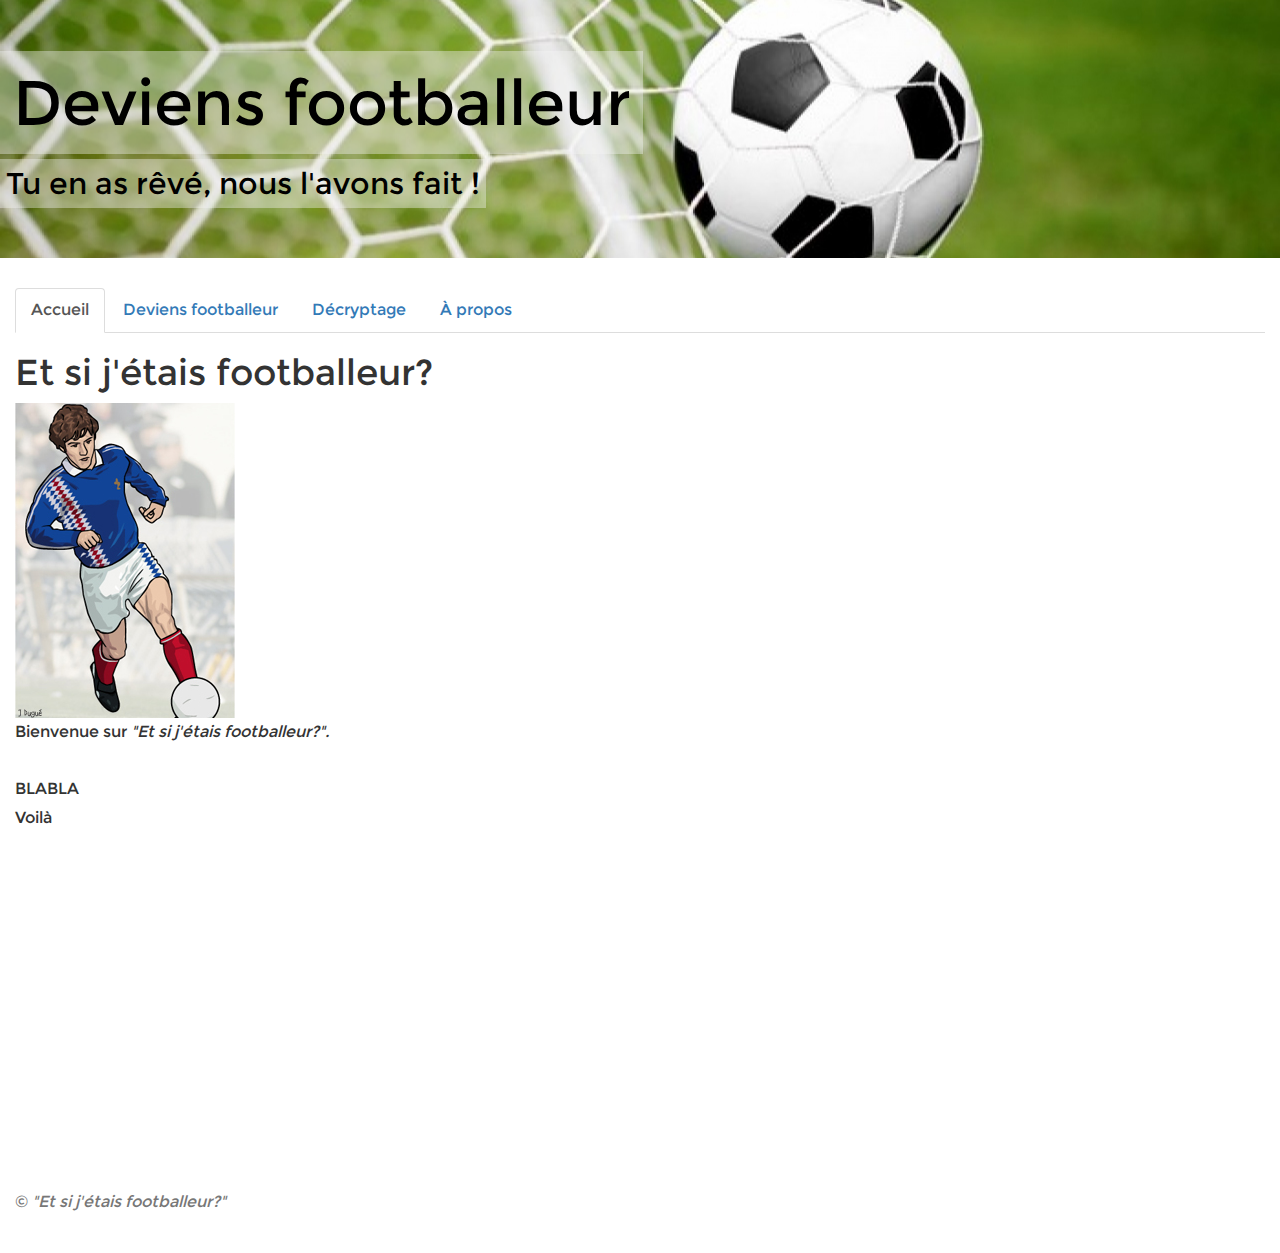
<file: index.html>
<!DOCTYPE html PUBLIC "-//W3C//DTD XHTML 1.0 Transitional//EN" "/styles/xhtml1-transitional.dtd">
<html xmlns="http://www.w3.org/1999/xhtml">
<head>
<title>Et si j'étais footballeur</title>
<meta http-equiv="Content-Type" content="text/html; charset=utf-8" />
<meta name="description" content="Cette page vise à créer une expérience personnalisée. Elle concerne la market-value des footballeurs" />
	<meta name="keywords" content="football,market-value,expérience personnalisée,footballeurs,valeur footballeur" />
	<meta name="viewport" content="width=device-width, initial-scale=1">
	 <!-- Latest compiled and minified CSS -->
	<link rel="stylesheet" href="styles/bootstrap.min.css">
	<!-- jQuery library -->
	<script src="styles/jquery.min.js"></script>
	<!-- Latest compiled JavaScript -->
	<script src="styles/bootstrap.js"></script>
	<link href="styles/Montserrat.css?family=Montserrat" rel="stylesheet">

	<link href="styles/bootstrap-slider.min.css" rel="stylesheet">
	<script src="styles/bootstrap-slider.min.js"></script>
	
	<link href="styles/jquery.bootstrap-touchspin.css" rel="stylesheet">
	<script src="styles/jquery.bootstrap-touchspin.js"></script>
	<style>
		body {
			font: 16px Montserrat, sans-serif;
			line-height: 1.8;
		}	  
		.slider-handle.custom {
			background: white;
		/* You can customize the handle and set a background image */
		}
		.slider-handle.custom::before {
			line-height: 26px;
			font-size: 24px;
			content: url("images/ball.png"); /*unicode star character*/
			color: transparent;
		}
		html, body {
		  height: 100%;
		}

		#wrap {
		  min-height: 100%;
		}

		#main {
		  overflow:auto;
		  padding-bottom:150px; /* this needs to be bigger than footer height*/
		}

		.footer {
		  position: relative;
		  margin-top: -150px; /* negative value of footer height */
		  height: 150px;
		  clear:both;
		  padding-top:20px;
		} 
	</style>
	<!-- <link href="style.css" rel="stylesheet" type="text/css" /> -->
</head>

<body>

<div class="jumbotron" id="bandeau" style="background:url('images/but.jpg') no-repeat center center; fixed-webkit-background-size: cover;  -moz-background-size: cover; -o-background-size: cover;background-size: cover; line-height: 200%;">
	<div class="h1"><mark style="background-color: rgba(245, 245, 245, 0.4);">Deviens footballeur</mark></div>
	<div class="col-xs-12" style="height:20px;">&nbsp</div>
	<h2><mark style="background-color: rgba(245, 245, 245, 0.4)">Tu en as rêvé, nous l'avons fait&nbsp;!</mark></h2>
</div>
 
<div class="container-fluid" style="height:100%">
  <ul class="nav nav-tabs">
    <li class="active"><a data-toggle="tab" href="#home">Accueil</a></li>
    <li><a data-toggle="tab" href="#menu1">Deviens footballeur</a></li>
    <li><a data-toggle="tab" href="#menu2">Décryptage</a></li>
    <li><a data-toggle="tab" href="#menu3">À propos</a></li>
  </ul>

  <div class="tab-content" style="height:100%">
    <!-- ############################################################################################
	#############################################################################################
	############################################################################################# -->

    <div id="home" class="tab-pane fade in active">
	<h1>Et si j'étais footballeur?</h1>
 	<img src="images/footballeur.jpg" class="imageGauche" alt="Photo de footballeur" />
 	<p>Bienvenue sur <I>"Et si j'étais footballeur?".</I> <br/><br/> 
 BLABLA <br/>
 Voilà </p>
    </div>

    <!-- ############################################################################################
	#############################################################################################
	############################################################################################# -->
    <div id="menu1" class="tab-pane fade" style="width:100%">
      		<h3>Quel footballeur es-tu&nbsp;?</h3>

		
		<form class="form-horizontal">
		    <div class="well-sm" id="infosperso">
			<legend>Informations générales</legend>
			<div class="form-group">
			    <label for="pseudo" class="control-label col-xs-8 col-sm-4 col-md-3 col-lg-3">Ton pseudo</label>
			    <div class="col-xs-10 col-sm-4 col-md-3">
				<input type="text" class="form-control" id="pseudo" placeholder="Messi">
			    </div>
			</div>

	 		<div class="form-group"><label for="age" class="control-label col-xs-8 col-sm-4 col-md-3 col-lg-3">Age</label>
				<div class="col-xs-10 col-sm-4 col-md-3 col-lg-2">
					<input id="age" type="text" value="25" name="age" class="form-control">
					<script>
					   $("input[name='age']").TouchSpin({
						min: 2,
						max: 100,
						step: 1,
						decimals: 0,
						boostat: 5,
						maxboostedstep: 10,
						postfix: 'ans'
					   });
					</script>
				</div>
			   </div>

			<div class="form-group">
			        <label for="taille" class="control-label col-xs-8 col-sm-4 col-md-3 col-lg-3">Taille</label>
			        <div class="col-xs-10 col-sm-4 col-md-3 col-lg-2">
					<input id="taille" type="text" value="180" name="taille" class="form-control">
					<script>
					   $("input[name='taille']").TouchSpin({
						min: 100,
						max: 230,
						step: 5,
						decimals: 0,
						boostat: 10,
						maxboostedstep: 20,
						postfix: 'cm'
					   });
					</script>
				</div>
			</div>
		    </div>
		    <div class="well-sm" id="infosposition">
		    	<legend>Positionnement sur le terrain</legend>
			<div class="form-group">
			    <label for="pied" class="control-label col-xs-8 col-sm-4 col-md-3 col-lg-3">Quel est ton pied fort&nbsp;?</label>
			    <div class="radio col-xs-10 col-sm-6 col-md-6 col-lg-3">
				    <div class="radio col-xs-16 col-sm-16 col-md-16 col-lg-16">
					<label> <input type="radio" name="pied" value="pieddroit" id="pieddroit" checked/>Pied droit</label>
				    </div>
				    <div class="radio col-xs-16 col-sm-16 col-md-16 col-lg-16">
					<label><input type="radio" name="pied" value="piedgauche" id="piedgauche" />Pied gauche</label>
				    </div>
			    </div>
			</div>
			<div class="form-group">
			    <label for="poste" class="control-label col-xs-8 col-sm-4 col-md-3 col-lg-3">Quel poste voudrais-tu occuper&nbsp;?</label>
			    <div class="radio col-xs-10 col-sm-6 col-md-6 col-lg-3">
				    <div class="radio col-xs-16 col-sm-16 col-md-16 col-lg-16">
					<label> <input type="radio" name="poste" value="attaquant" id="poste_att" checked />Attaquant</label>
				    </div>
				    <div class="radio col-xs-16 col-sm-16 col-md-16 col-lg-16">
					<label><input type="radio" name="poste" value="milieu" id="poste_mil" />Milieu</label>
				    </div>
				    <div class="radio col-xs-16 col-sm-16 col-md-16 col-lg-16">
					<label> <input type="radio" name="poste" value="defenseur" id="poste_def" />Défenseur</label>
				    </div>
				    <div class="radio col-xs-16 col-sm-16 col-md-16 col-lg-16">
					<label><input type="radio" name="poste" value="gardien" id="poste_gar" />Gardien</label>
				    </div>
			    </div>
			</div>
			<div class="form-group">
			    <label for="freq" class="control-label col-xs-8 col-sm-4 col-md-3 col-lg-3">À quelle fréquence joues-tu au foot&nbsp;?</label>
			    <div class="radio col-xs-10 col-sm-6 col-md-6 col-lg-3">
				    <div class="radio col-xs-16 col-sm-16 col-md-16 col-lg-16">
					<label> <input type="radio" name="freq" id="freq1" checked />Moins d'une fois par mois</label>
				    </div>
				    <div class="radio col-xs-16 col-sm-16 col-md-16 col-lg-16">
					<label><input type="radio" name="freq" id="freq2" />Entre une et quatre fois par mois</label>
				    </div>
				    <div class="radio col-xs-16 col-sm-16 col-md-16 col-lg-16">
					<label> <input type="radio" name="freq" id="freq3" />Au moins une fois par semaine</label>
				    </div>
			    </div>
			</div>
		    </div>
		    <div class="well-sm" id="infoscaractère">
		    	<legend>Traits de caractère et style de jeu</legend>
			<div class="row">
				<div class="col-xs-12">
					Les questions suivantes permettent d'imaginer quel pourrait être ton style de jeu de footballeur. Tes réponses seront prises en compte dans le calcul de ta valeur. <mark bgcolor="red"> En savoir plus sur le calcul</mark>
				</div>
			</div>
			<div class="form-group">
			    <label for="slider1" class="control-label col-xs-8 col-sm-4 col-md-3 col-lg-3">Quand tu es en difficulté, tu préfères&nbsp;:</label>
			    <div class="row col-xs-12 col-sm-10 col-md-8 col-lg-8">
				    <div class="radio control-label col-xs-3 col-sm-3 col-md-3 col-lg-3">
					<label>t'en sortir seul</label>
				    </div>
				    <div class="col-xs-6 col-sm-5 col-md-3 col-lg-3 center" style="justify-content: center">
					<input id="slider1" type="text" 
						data-provide="slider" 
						data-slider-handle="custom" 
						data-slider-min="1" 
						data-slider-max="5" 
						data-slider-step="1" 
						data-slider-value="3" 
						data-slider-tooltip="hide" />
				    </div>
				    <div class="radio control-label col-xs-3 col-sm-3 col-md-3 col-lg-3">
					<label>demander de l'aide</label>
				    </div>
			    </div>
			</div>
			<div class="form-group">
			    <label for="slider2" class="control-label col-xs-8 col-sm-4 col-md-3 col-lg-3">Tu te définis plutôt comme&nbsp;:</label>
			    <div class="row col-xs-12 col-sm-10 col-md-8 col-lg-8">
				    <div class="radio control-label col-xs-3 col-sm-3 col-md-3 col-lg-3">
					<label>attentif aux autres</label>
				    </div>
				    <div class="col-xs-6 col-sm-5 col-md-3 col-lg-3 center" style="justify-content: center">
					<input id="slider2" type="text" 
						data-provide="slider" 
						data-slider-handle="custom" 
						data-slider-min="1" 
						data-slider-max="5" 
						data-slider-step="1" 
						data-slider-value="3" 
						data-slider-tooltip="hide" />
				    </div>
				    <div class="radio control-label col-xs-3 col-sm-3 col-md-3 col-lg-3">
					<label>détaché des autres</label>
				    </div>
			    </div>
			</div>
			<div class="form-group">
			    <label for="slider2" class="control-label col-xs-8 col-sm-4 col-md-3 col-lg-3">Dans la vie, tu préfères&nbsp;:</label>
			    <div class="row col-xs-12 col-sm-10 col-md-8 col-lg-8">
				    <div class="radio control-label col-xs-3 col-sm-3 col-md-3 col-lg-3">
					<label>défendre ce qui est important pour toi</label>
				    </div>
				    <div class="col-xs-6 col-sm-5 col-md-3 col-lg-3 center" style="justify-content: center">
					<input id="slider3" type="text" 
						data-provide="slider" 
						data-slider-handle="custom" 
						data-slider-min="0" 
						data-slider-max="100" 
						data-slider-step="20" 
						data-slider-value="50" 
						data-slider-tooltip="hide" />
				    </div>
				    <div class="radio control-label col-xs-3 col-sm-3 col-md-3 col-lg-3">
					<label>te battre pour atteindre tes objectifs</label>
				    </div>
			    </div>
			</div>
			<div class="form-group">
			    <label for="slider4" class="control-label col-xs-8 col-sm-4 col-md-3 col-lg-3">Trouves-tu qu'il est plus facile&nbsp;:</label>
			    <div class="row col-xs-12 col-sm-10 col-md-8 col-lg-8">
				    <div class="radio control-label col-xs-3 col-sm-3 col-md-3 col-lg-3">
					<label>de bien te défendre&nbsp;?</label>
				    </div>
				    <div class="col-xs-6 col-sm-5 col-md-3 col-lg-3 center" style="justify-content: center">
					<input id="slider4" type="text" 
						data-provide="slider" 
						data-slider-handle="custom" 
						data-slider-min="0" 
						data-slider-max="100" 
						data-slider-step="20" 
						data-slider-value="50" 
						data-slider-tooltip="hide" />
				    </div>
				    <div class="radio control-label col-xs-3 col-sm-3 col-md-3 col-lg-3">
					<label>...&nbsp;ou de bien attaquer&nbsp;?</label>
				    </div>
			    </div>
			</div>
			<div class="form-group">
			    <label for="slider5" class="control-label col-xs-8 col-sm-4 col-md-3 col-lg-3">Tu préfères&nbsp;:</label>
			    <div class="row col-xs-12 col-sm-10 col-md-8 col-lg-8">
				    <div class="radio control-label col-xs-3 col-sm-3 col-md-3 col-lg-3">
					<label>courir un 200 mètres le plus vite possible</label>
				    </div>
				    <div class="col-xs-6 col-sm-5 col-md-3 col-lg-3 center" style="justify-content: center">
					<input id="slider5" type="text" 
						data-provide="slider" 
						data-slider-handle="custom" 
						data-slider-min="0" 
						data-slider-max="100" 
						data-slider-step="20" 
						data-slider-value="50" 
						data-slider-tooltip="hide" />
				    </div>
				    <div class="radio control-label col-xs-3 col-sm-3 col-md-3 col-lg-3">
					<label>...&nbsp;faire un jogging de 30 minutes</label>
				    </div>
			    </div>
			</div>
			<div class="form-group">
			    <label for="slider6" class="control-label col-xs-8 col-sm-4 col-md-3 col-lg-3">Tu penses être plutôt&nbsp;:</label>
			    <div class="row col-xs-12 col-sm-10 col-md-8 col-lg-8">
				    <div class="radio control-label col-xs-3 col-sm-3 col-md-3 col-lg-3">
					<label>endurant</label>
				    </div>
				    <div class="col-xs-6 col-sm-5 col-md-3 col-lg-3 center" style="justify-content: center">
					<input id="slider6" type="text" 
						data-provide="slider" 
						data-slider-handle="custom" 
						data-slider-min="0" 
						data-slider-max="100" 
						data-slider-step="20" 
						data-slider-value="50" 
						data-slider-tooltip="hide" />
				    </div>
				    <div class="radio control-label col-xs-3 col-sm-3 col-md-3 col-lg-3">
					<label>performant</label>
				    </div>
			    </div>
			</div>
			
		    </div>

		</form>


		<p></p>
		<b></b>

		<div class="col-xs-12 align-right">
		<button id="valider" type="button" class="btn btn-success pull-right" click="myFunction()">Deviens footballeur&nbsp;!</button>
		</div>
		
		<div class="col-xs-12" id="demo"><br>&nbsp;<br>&nbsp;<br>&nbsp;<br>&nbsp;</div>

		<script>
		function myFunction() {
		    
		    var x, text;
		    // Get the value of the input field with id="numb"
		    var age = Number(document.getElementById("age").value)
		    if (document.getElementById("piedgauche").checked){
			pied="Left";
		    } else {
			pied="Right";
		    }

		    if (document.getElementById("poste_att").checked){
			poste="attacker";
		    } else if (document.getElementById("poste_mil").checked) {
			poste="midfielder";
		    } else if (document.getElementById("poste_def").checked) {
			poste="defender";
		    } else if (document.getElementById("poste_gar").checked) {
			poste="keeper"; // attention, pas de gardiens dans les centroïdes, à remplacer en "defender" avant le kNN !
		    } else {
			poste="attacker";
		    }

		    if (document.getElementById("freq1").checked){
			freq=1;
		    } else if (document.getElementById("freq2").checked) {
			freq=2;
		    } else if (document.getElementById("freq3").checked) {
			freq=3;
		    }

		    taille = Number(document.getElementById("taille").value);
		    x = Number(document.getElementById("slider6").value);

		    // If x is Not a Number or less than one or greater than 10

		    pseudo = document.getElementById("pseudo").value;
		    if (pseudo== ""){pseudo="ami"}
		    taille = Number(document.getElementById("taille").value);
		    age = Number(document.getElementById("age").value);


		    slider1 = Number(document.getElementById("slider1").value);
		    slider2 = Number(document.getElementById("slider2").value);
		    slider3 = Number(document.getElementById("slider3").value);
		    slider4 = Number(document.getElementById("slider4").value);
		    slider5 = Number(document.getElementById("slider5").value);
		    slider6 = Number(document.getElementById("slider6").value);
		    string1 = "Merci, cher " 
		    string2 = ", d'avoir tenté l'expérience. Ta valeur en tant que footballeur est estimée à $ " 
		    string3 = ". <a data-toggle='tab' href='#menu2'><mark>Pour avoir davantage d'explications, c'est ici.</mark></a> "

		 

		    //calcul des 6 notes:

		 

		    vitesse=(slider5+100-slider6)/2;
		    shooting = (100-slider3+slider4)/2;
		    passe = (100-slider1+100-slider2)/2;
		    dribble = (slider1+slider2)/2;
		    defending = (slider3+100-slider4)/2;
		    physique = (100-slider5+slider6)/2;

		    // min et max des notes : 

		    if(vitesse>90){
		    	vitesse=90;
		    }
		    if(vitesse<70){
		    	vitesse=70;
		    }
		    if(shooting>90){
		    	shooting=90;
		    }
		    if(shooting<70){
		    	shooting=70;
		    }
		    if(passe>90){
		    	passe=90;
		    }
		    if(passe<70){
		    	passe=70;
		    }
		    if(dribble>90){
		    	dribble=90;
		    }
		    if(dribble<70){
		    	dribble=70;
		    }
		    if(defending>90){
		    	defending=90;
		    }
		    if(defending<70){
		    	defending=70;
		    }
		    if(physique>90){
		    	physique=90;
		    }
		    if(physique<70){
		    	physique=70;
		    }

		    //coefficients de la régression :

		    intercept = 249500000;
		    coef_age = 4842000;
		    coef_defenseur = -556000;
		    coef_gardien = -2913000;
		    coef_milieu = -793400;
		    coef_vitesse = -3269000;
		    coef_shooting = -3923000;
		    coef_dribble = -11360000;
		    coef_defending = -5093000;
		    coef_age2 = -171000;
		    coef_vitesse2 =80960;
		    coef_dribble2 = -327700;
		    coef_passe2 = 7727;
		    coef_defending2 = 155900;
		    coef_shooting2 = 125400;
		    coef_age3 = 1840;
		    coef_vitesse3 = -880.9
		    coef_dribble3 = -4071;
		    coef_passe3 = -174.2;
		    coef_defending3 = -2060;
		    coef_shooting3 = -1718;
		    coef_vitesse4 = 3.534;
		    coef_dribble4 = 18.47;
		    coef_passe4 = 1.128;
		    coef_defending4 = 9.972;
		    coef_physique4 = 0.03124;
		    coef_shooting4 = 8.61;

      	            market_value = intercept+coef_age*age+coef_vitesse*vitesse+coef_shooting*shooting+coef_dribble*dribble+coef_defending*defending+coef_age2*age*age+coef_vitesse2*vitesse*vitesse+coef_dribble2*dribble*dribble+coef_passe2*passe*passe+coef_defending2*defending*defending+coef_shooting2*shooting*shooting

//+coef_age3*age*age*age+coef_vitesse3*vitesse*vitesse*vitesse+coef_dribble3*dribble*dribble*dribble+coef_passe3*passe*passe*passe+coef_defending3*defending*defending*defending+coef_shooting3*shooting*shooting*shooting+coef_vitesse4*vitesse*vitesse*vitesse*vitesse+coef_dribble4*dribble*dribble*dribble*dribble+coef_passe4*passe*passe*passe*passe+coef_defending4*defending*defending*defending*defending+coef_physique4*physique*physique*physique*physique+coef_shooting4*shooting*shooting*shooting*shooting;
		    if(poste=="keeper"){
				market_value=market_value+coef_gardien;
		    }
		    if(poste=="midfielder"){
				market_value=market_value+coef_milieu;
		    }
		    if(poste=="defender"){
			    market_value=market_value+coef_defenseur;
		    }
		    
		    

		    market_value = string1+pseudo+string2+market_value+string3;




		    if (poste=="keeper"){poste="defender";};


		    
		    var joueurscentraux, object;
		    var joueurscentraux =[{"id":"1610802197","firstName":"Jack","lastName":"Wilshere","height":173,"birthday":"1992-01-01","age":22,"foot":"Left","type":"midfielder","pace":79,"shooting":68,"passing":83,"dribbling":85,"defending":72,"physical":63,"fifaPrice":900,"player":"Jack Wilshere","value":"17500000"},{"id":"1610777595","firstName":"Theo","lastName":"Walcott","height":175,"birthday":"1989-03-16","age":24,"foot":"Right","type":"attacker","pace":96,"shooting":72,"passing":71,"dribbling":80,"defending":46,"physical":55,"fifaPrice":763,"player":"Theo Walcott","value":"1.4e+07"},{"id":"1610666348","firstName":"Per","lastName":"Mertesacker","height":198,"birthday":"1984-09-29","age":29,"foot":"Right","type":"defender","pace":34,"shooting":41,"passing":57,"dribbling":39,"defending":84,"physical":75,"fifaPrice":1000,"player":"Per Mertesacker","value":"8400000"},{"id":"1711459309","firstName":"Eden","lastName":"Hazard","height":172,"birthday":"1991-01-07","age":23,"foot":"Right","type":"midfielder","pace":89,"shooting":82,"passing":85,"dribbling":90,"defending":49,"physical":63,"fifaPrice":216000,"player":"Eden Hazard","value":"45500000"},{"id":"1610805721","firstName":"Kevin","lastName":"De Bruyne","height":181,"birthday":"1991-06-28","age":22,"foot":"Right","type":"midfielder","pace":79,"shooting":79,"passing":80,"dribbling":82,"defending":54,"physical":55,"fifaPrice":1062.5,"player":"Kevin De Bruyne","value":"1.9e+07"},{"id":"1661136889","firstName":"Romelu","lastName":"Lukaku","height":190,"birthday":"1993-05-13","age":20,"foot":"Left","type":"attacker","pace":83,"shooting":73,"passing":65,"dribbling":73,"defending":47,"physical":77,"fifaPrice":725,"player":"Romelu Lukaku","value":"2e+07"},{"id":"1694675396","firstName":"Luis","lastName":"Suárez","height":181,"birthday":"1987-01-24","age":27,"foot":"Right","type":"attacker","pace":82,"shooting":85,"passing":76,"dribbling":91,"defending":57,"physical":75,"fifaPrice":94500,"player":"Luis Suárez","value":"3.5e+07"},{"id":"1610752456","firstName":"Vincent","lastName":"Kompany","height":192,"birthday":"1986-04-10","age":27,"foot":"Right","type":"defender","pace":73,"shooting":57,"passing":74,"dribbling":72,"defending":86,"physical":80,"fifaPrice":16500,"player":"Vincent Kompany","value":"21500000"},{"id":"1610620562","firstName":"Robin","lastName":"van Persie","height":183,"birthday":"1983-08-06","age":30,"foot":"Left","type":"attacker","pace":76,"shooting":89,"passing":82,"dribbling":84,"defending":49,"physical":69,"fifaPrice":53875,"player":"Robin van Persie","value":"3.1e+07"},{"id":"1610771362","firstName":"Mathieu","lastName":"Debuchy","height":176,"birthday":"1985-07-28","age":28,"foot":"Right","type":"defender","pace":78,"shooting":65,"passing":76,"dribbling":74,"defending":76,"physical":74,"fifaPrice":440,"player":"Mathieu Debuchy","value":"6e+06"},{"id":"1661118115","firstName":"Gareth","lastName":"Bale","height":183,"birthday":"1989-07-16","age":24,"foot":"Left","type":"attacker","pace":93,"shooting":84,"passing":82,"dribbling":84,"defending":74,"physical":74,"fifaPrice":668000,"player":"Gareth Bale","value":"49500000"},{"id":"1610621750","firstName":"Arjen","lastName":"Robben","height":180,"birthday":"1984-01-23","age":30,"foot":"Left","type":"midfielder","pace":92,"shooting":85,"passing":80,"dribbling":92,"defending":47,"physical":58,"fifaPrice":212333,"player":"Arjen Robben","value":"2.7e+07"},{"id":"1610734675","firstName":"Philipp","lastName":"Lahm","height":170,"birthday":"1983-11-11","age":30,"foot":"Right","type":"defender","pace":79,"shooting":57,"passing":84,"dribbling":81,"defending":82,"physical":66,"fifaPrice":11000,"player":"Philipp Lahm","value":"16500000"},{"id":"1610795257","firstName":"Toni","lastName":"Kroos","height":182,"birthday":"1990-01-04","age":24,"foot":"Right","type":"midfielder","pace":57,"shooting":83,"passing":85,"dribbling":83,"defending":62,"physical":56,"fifaPrice":913,"player":"Toni Kroos","value":"3.1e+07"},{"id":"1610801281","firstName":"Robert","lastName":"Lewandowski","height":184,"birthday":"1988-08-21","age":25,"foot":"Right","type":"attacker","pace":82,"shooting":78,"passing":64,"dribbling":84,"defending":52,"physical":83,"fifaPrice":18250,"player":"Robert Lewandowski","value":"6e+07"},{"id":"1610801303","firstName":"Pierre-Emerick","lastName":"Aubameyang","height":185,"birthday":"1989-06-18",
		    	"age":24,"foot":"Right","type":"attacker","pace":95,"shooting":76,"passing":73,"dribbling":78,"defending":55,"physical":76,"fifaPrice":1200,"player":"Pierre-Emerick Aubameyang","value":"1.4e+07"},{"id":"1610801538","firstName":"Marcel","lastName":"Schmelzer","height":181,"birthday":"1988-01-22","age":26,"foot":"Left","type":"defender","pace":78,"shooting":59,"passing":72,"dribbling":70,"defending":78,"physical":72,"fifaPrice":650,"player":"Marcel Schmelzer","value":"7800000"},{"id":"1677903472","firstName":"Arturo","lastName":"Vidal","height":181,"birthday":"1987-05-22","age":26,"foot":"Right","type":"midfielder","pace":80,"shooting":79,"passing":83,"dribbling":83,"defending":83,"physical":72,"fifaPrice":2227.5,"player":"Arturo Vidal","value":"3e+07"},{"id":"1610749922","firstName":"Andrea","lastName":"Barzagli","height":186,"birthday":"1981-05-08","age":32,"foot":"Right","type":"defender","pace":69,"shooting":40,"passing":61,"dribbling":59,"defending":86,"physical":80,"fifaPrice":750,"player":"Andrea Barzagli","value":"7600000"},{"id":"1610792549","firstName":"Edinson","lastName":"Cavani","height":184,"birthday":"1987-02-14","age":27,"foot":"Right","type":"attacker","pace":83,"shooting":84,"passing":66,"dribbling":80,"defending":56,"physical":84,"fifaPrice":1450,"player":"Edinson Cavani","value":"34500000"},{"id":"1610812292","firstName":"Marco","lastName":"Verratti","height":165,"birthday":"1992-11-05","age":21,"foot":"Right","type":"midfielder","pace":68,"shooting":62,"passing":79,"dribbling":81,"defending":72,"physical":60,"fifaPrice":350,"player":"Marco Verratti","value":"1.3e+07"},{"id":"1610801565","firstName":"Nicolas","lastName":"Nkoulou","height":180,"birthday":"1990-03-27","age":23,"foot":"Right","type":"defender","pace":77,"shooting":44,"passing":72,"dribbling":68,"defending":82,"physical":76,"fifaPrice":714,"player":"Nicolas Nkoulou","value":"10500000"},{"id":"1610814598","firstName":"Marcos","lastName":"Rojo","height":186,"birthday":"1990-03-20","age":23,"foot":"Left","type":"defender","pace":72,"shooting":52,"passing":72,"dribbling":62,"defending":77,"physical":80,"fifaPrice":360,"player":"Marcos Rojo","value":"7400000"},{"id":"1610770759","firstName":"Lionel","lastName":"Messi","height":169,"birthday":"1987-06-24","age":26,"foot":"Left","type":"attacker","pace":92,"shooting":89,"passing":84,"dribbling":96,"defending":44,"physical":69,"fifaPrice":931000,"player":"Lionel Messi","value":"113500000"},{"id":"1610777889","firstName":"Karim","lastName":"Benzema","height":187,"birthday":"1987-12-19","age":26,"foot":"Right","type":"attacker","pace":84,"shooting":82,"passing":71,"dribbling":82,"defending":46,"physical":76,"fifaPrice":3825,"player":"Karim Benzema","value":"2.8e+07"},{"id":"1610824954","firstName":"Aymeric","lastName":"Laporte","height":189,"birthday":"1994-05-27","age":19,"foot":"Left","type":"defender","pace":54,"shooting":30,"passing":58,"dribbling":49,"defending":74,"physical":70,"fifaPrice":150,"player":"Aymeric Laporte","value":"4800000"},{"id":"1610822067","firstName":"Mohamed","lastName":"Salah","height":175,"birthday":"1992-06-15","age":21,"foot":"Left","type":"midfielder","pace":91,"shooting":61,"passing":67,"dribbling":82,"defending":57,"physical":56,"fifaPrice":10500,"player":"Mohamed Salah","value":"9400000"}];
		    var distances = [];
		    var variances={};
		    var joueurs_filter = joueurscentraux.filter(function (val){
			return val.foot==pied & val.type==poste;
		    });

		    for (i = 0; i<joueurs_filter.length; i++) {
			distances.push([i,Math.sqrt(Math.pow((age-joueurs_filter[i].age),2))]);
		    }
		    distances.sort(function(a, b){return a[1]-b[1]});
		    joueurplusproche = joueurs_filter[distances[0][0]].player;
		    joueurplusproche = "Le profil de joueur qui te ressemble le plus est... <b>" + joueurplusproche + "</b>"
		    document.getElementById("demo").innerHTML = market_value + "<br>"+ joueurplusproche;
		};
		

		$(function(){
			$('#valider').on('click', function(e) {
				myFunction();
			});
		});

		</script>



		
    </div>

    <!-- ############################################################################################
	#############################################################################################
	############################################################################################# -->

    <div id="menu2" class="tab-pane fade">
      <h3>Décryptage en statistiques</h3>
		<h3>Statistiques concernant la base de 3000 joueurs</h3>
		 <iframe class='highcharts-iframe' src='//cloud.highcharts.com/embed/uqasaw' style='border: 0; width: 100%; height: 500px'></iframe>
		 
		 <h3>Etre gaucher quand on est attaquant ou gardien fait la différence</h3>
		 <iframe class='highcharts-iframe' src='//cloud.highcharts.com/embed/ylygox' style='border: 0; width: 100%; height: 500px'></iframe>
		
		<h3>Plus on devient cher, moins la rapidité importe</h3>
		<iframe class='highcharts-iframe' src='//cloud.highcharts.com/embed/ywylyp' style='border: 0; width: 100%; height: 500px'></iframe>
		
		<h3>L'évolution de la valeur moyenne avec l'âge</h3>
		<iframe class='highcharts-iframe' src='//cloud.highcharts.com/embed/obeqom' style='border: 0; width: 100%; height: 500px'></iframe>
		
		<h3>15 des plus grands joueurs</h3>
		<iframe class='highcharts-iframe' src='//cloud.highcharts.com/embed/emexuk' style='border: 0; width: 100%; height: 500px'></iframe>

    </div>
    <!-- ############################################################################################
	#############################################################################################
	############################################################################################# -->

    <div id="menu3" class="tab-pane fade">
      <h3>Menu 3</h3>
      <p>Eaque ipsa quae ab illo inventore veritatis et quasi architecto beatae vitae dicta sunt explicabo.</p>
    </div>
    <!-- ############################################################################################
	#############################################################################################
	############################################################################################# -->
  </div>
</div>



<div>
      <div class="container col-xs-12">
        <p class="text-muted">© <I>"Et si j'étais footballeur?"<I/></p>
      </div>
    </div>

</body>

</html>
</file>
<file: styles/Montserrat.css>
/* latin */
@font-face {
  font-family: 'Montserrat';
  font-style: normal;
  font-weight: 400;
  src: local('Montserrat-Regular'), url(Montserrat.woff2) format('woff2');
  unicode-range: U+0000-00FF, U+0131, U+0152-0153, U+02C6, U+02DA, U+02DC, U+2000-206F, U+2074, U+20AC, U+2212, U+2215, U+E0FF, U+EFFD, U+F000;
}
</file>
